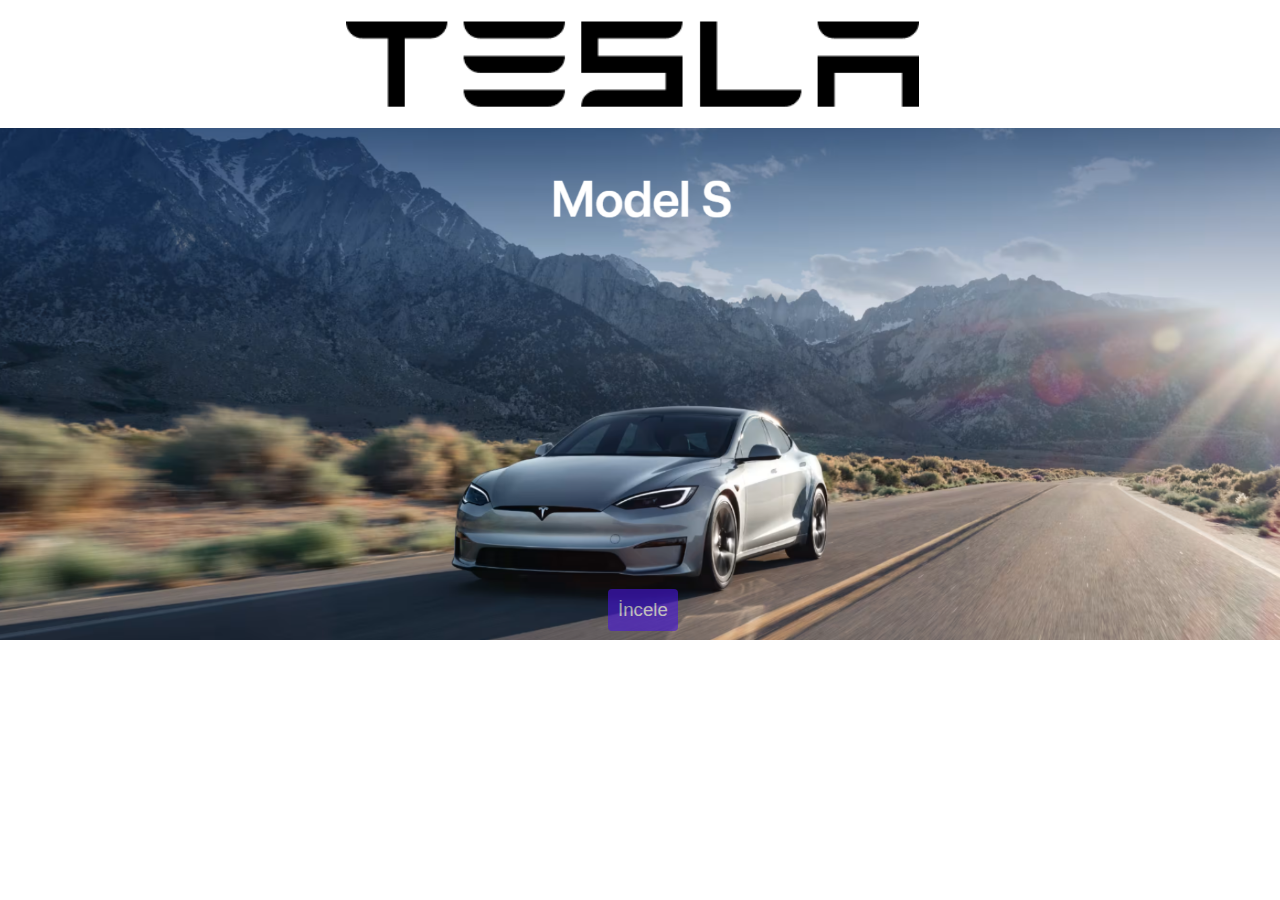
<file: index.html>
<!DOCTYPE html>
<html>
<head>
    
<link rel="stylesheet" href="https://maxcdn.bootstrapcdn.com/bootstrap/3.4.1/css/bootstrap.min.css">
<script src="https://ajax.googleapis.com/ajax/libs/jquery/3.7.1/jquery.min.js"></script>
<script src="https://maxcdn.bootstrapcdn.com/bootstrap/3.4.1/js/bootstrap.min.js"></script>
<meta name="viewport" content="width=device-width, initial-scale=1">
<script src="C:\Users\alper\Desktop\WEB\JS\index.js"></script>
<link rel="stylesheet" href="CSS/index.css">

</head>
<body>
     
    <div class="container">
        <img src="IMG/Ekran görüntüsü 2025-05-10 132101.png" class="baslik" onmouseover="blurla()" onmouseleave="temizle()">
    </div>


    <div class="arac" id="resim">
        <img src="IMG/Adobe Express - file.png">
        <a href="iletisim.html">İncele</a>
    </div>


</body>
</html>
</file>
<file: CSS/index.css>
* {
  box-sizing: border-box;
}

.container .baslik{
    display:block;
    margin-left: auto;
    margin-right: auto;
}

.arac img{
    overflow: hidden;
    width: 100%;
    height: auto;
}

.arac{
    position: relative;
    width: 100%;

}




.arac a{
  position: absolute;
  top: 90%;
  left: 47.5%;
  padding:8px 10px;
  color:rgb(255, 255, 255);
  background-color:rgb(72, 22, 220);
  opacity:0.6;
  font-size:14pt; 
  text-align: center;
  text-decoration: none;
  border:none;
  border-radius: 4px;;
}

.arac a:hover{
  background-color: white;
  color:black;
  opacity: 1;
}
</file>
